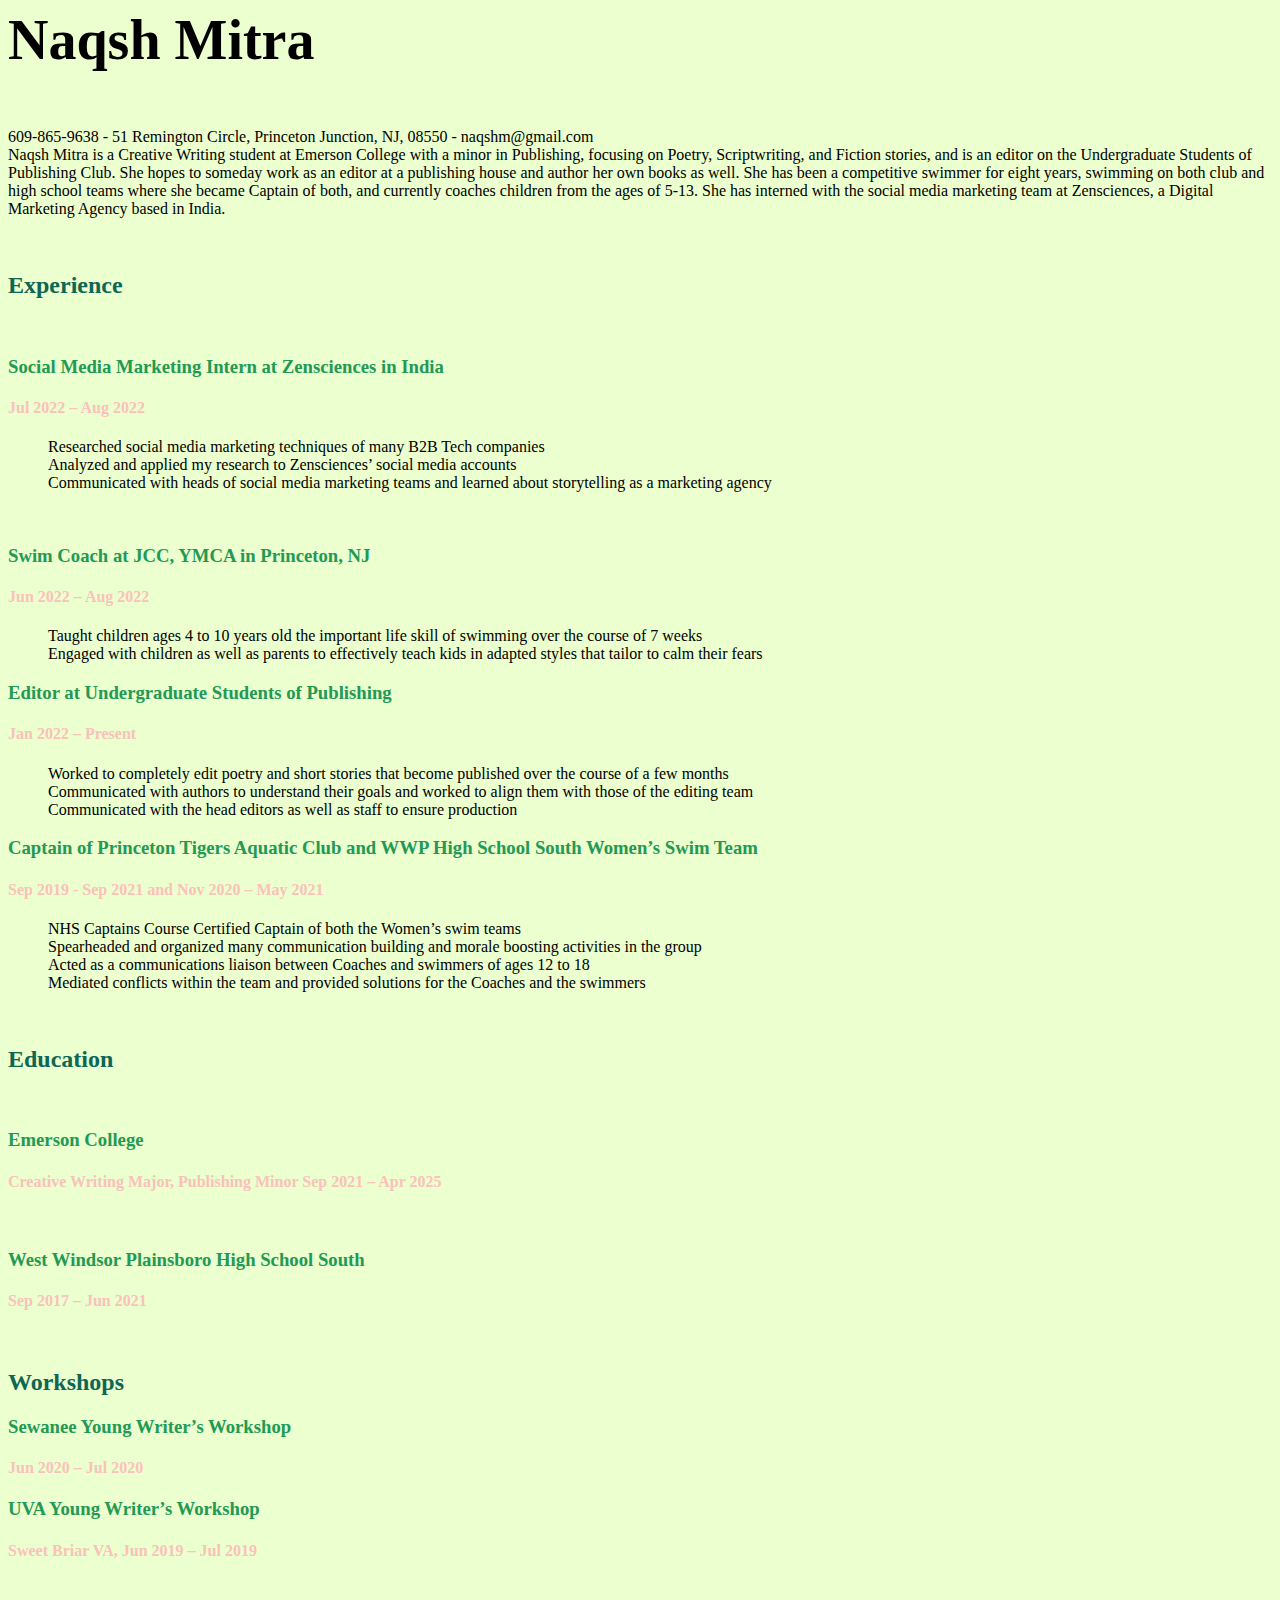
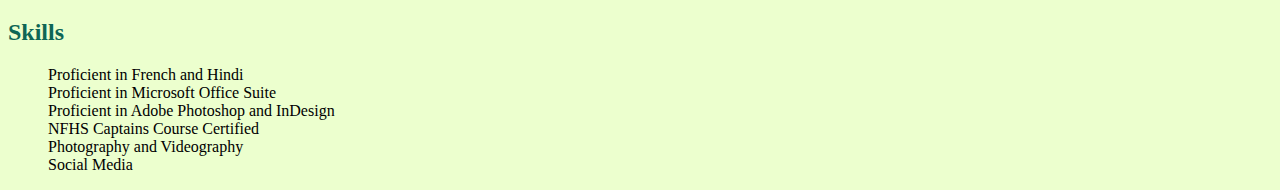
<file: index.html>
<html>
<head>
    <title> Naqsh Mitra </title>
    <link rel="stylesheet" type="text/css" href="stylesheet.css">
</head>
<body>
<p class= "thicker"> Naqsh Mitra </p>
    
<p class="normal"> 609-865-9638 - 51 Remington Circle, Princeton Junction, NJ, 08550 - naqshm@gmail.com
<br> Naqsh Mitra is a Creative Writing student at Emerson College with a minor in Publishing, focusing on Poetry, Scriptwriting, and Fiction stories, and is an editor on the Undergraduate Students of Publishing Club. She hopes to someday work as an editor at a publishing house and author her own books as well. She has been a competitive swimmer for eight years, swimming on both club and high school teams where she became Captain of both, and currently coaches children from the ages of 5-13. She has interned with the social media marketing team at Zensciences, a Digital Marketing Agency based in India.
    </p>
<br><h2>Experience</h2>
<br><h3>Social Media Marketing Intern at Zensciences in India</h3>
<h4>Jul 2022 – Aug 2022</h4>
<ul>
<l1>Researched social media marketing techniques of many B2B Tech
    companies</l1>
<br><l2>Analyzed and applied my research to Zensciences’ social media
    accounts</l2>
<br><l3>Communicated with heads of social media marketing teams and
    learned about storytelling as a marketing agency</l3>
    </ul>

<br><h3>Swim Coach at JCC, YMCA in Princeton, NJ</h3>
<h4>Jun 2022 – Aug 2022</h4>
<ul>
<l1>Taught children ages 4 to 10 years old the important life skill of
    swimming over the course of 7 weeks</l1>
<br><l2>Engaged with children as well as parents to effectively teach kids in
    adapted styles that tailor to calm their fears</l2>
    </ul>

<h3>Editor at Undergraduate Students of Publishing</h3>
<h4>Jan 2022 – Present</h4>
<ul>
<l1>Worked to completely edit poetry and short stories that become
    published over the course of a few months</l1>
<br><l2>Communicated with authors to understand their goals and worked to
    align them with those of the editing team</l2>
<br><l3>Communicated with the head editors as well as staff to ensure production</l3>
    </ul>
    
<h3>Captain of Princeton Tigers Aquatic Club and WWP High School South Women’s Swim Team</h3>
<h4>Sep 2019 - Sep 2021 and Nov 2020 – May 2021</h4>
<ul>
<l1>NHS Captains Course Certified Captain of both the Women’s swim
    teams</l1>
<br><l2>Spearheaded and organized many communication building and morale
    boosting activities in the group</l2>
<br><l3>Acted as a communications liaison between Coaches and swimmers of
    ages 12 to 18</l3>
    <br><l4>Mediated conflicts within the team and provided solutions for the Coaches and the swimmers</l4>
    </ul>

<br><h2>Education</h2>
<br><h3>Emerson College</h3>
<h4>Creative Writing Major,
Publishing Minor
Sep 2021 – Apr 2025</h4>
<br><h3>West Windsor Plainsboro High School South</h3>
<h4>Sep 2017 – Jun 2021</h4>

<br><h2>Workshops</h2>
<h3>Sewanee Young Writer’s Workshop</h3>
<h4>Jun 2020 – Jul 2020</h4>
<h3>UVA Young Writer’s Workshop</h3>
<h4>Sweet Briar VA, Jun 2019 – Jul 2019</h4>

<br><h2>Skills</h2>
<ul>
<l1>Proficient in French and Hindi</l1>
<br><l2>Proficient in Microsoft Office Suite</l2>
<br><l3>Proficient in Adobe Photoshop and InDesign</l3>
<br><l4>NFHS Captains Course Certified</l4>
<br><l5>Photography and Videography</l5>
<br><l6>Social Media</l6>
    </ul>
</body>
</html>
</file>
<file: stylesheet.css>
body {background-color: #ECFFCE;}

p.normal {font-weight: normal;
          font-color: #FF887C;}

p.light {font-weight: lighter;}
  
p.thick {font-weight: bold;
    font-size: 18;}

p.thicker {font-weight: 900;
           font-size: 56;
           font-color: #065729;}

        
h2 {color: #0E6655;}
        
h3 {color: #229954;}

h4 {color: #FBC1BB;}
</file>
